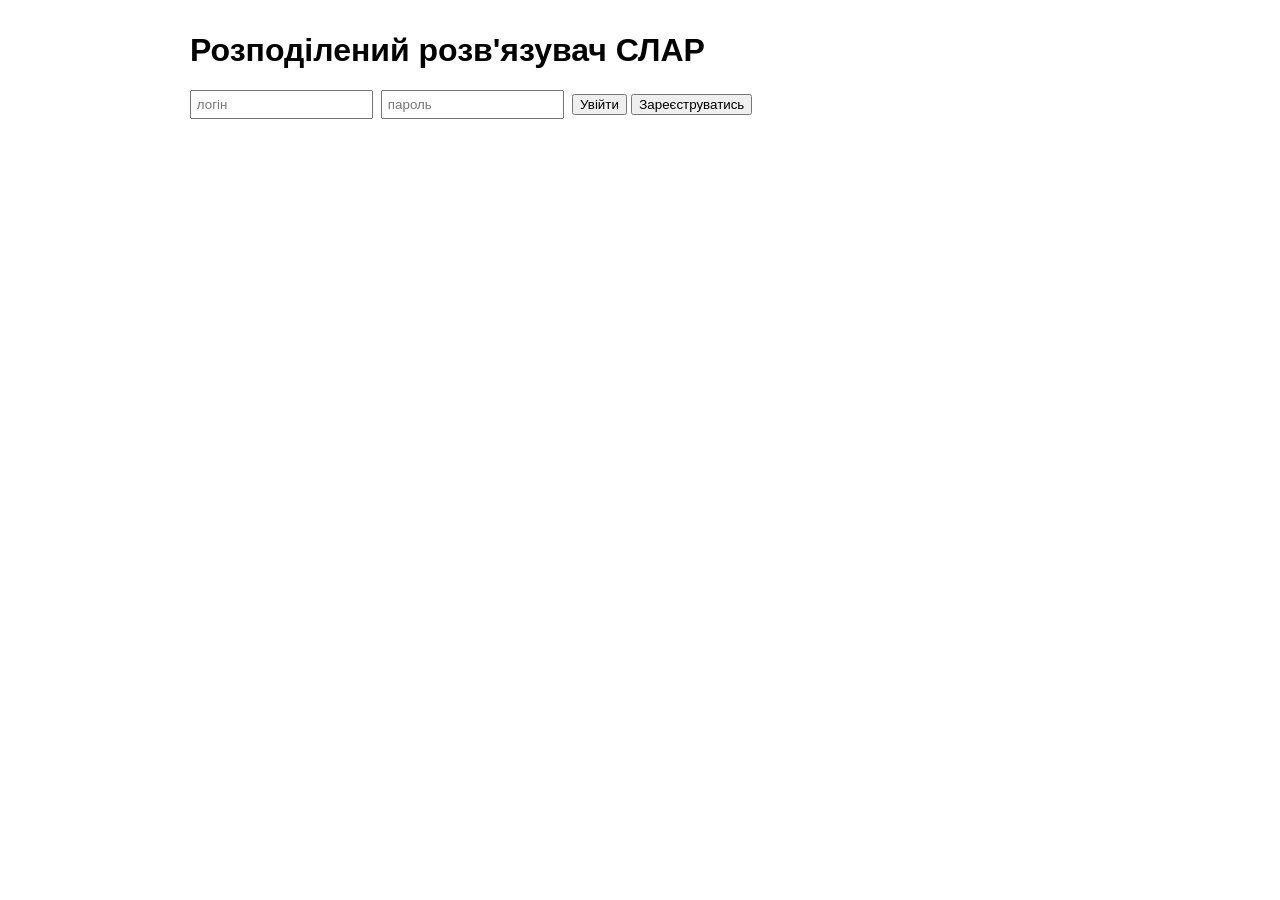
<file: backend/Slae.LoadBalancer/wwwroot/index.html>
﻿<!DOCTYPE html>
<html lang='uk'>
<head>
    <meta charset='utf-8'>
    <title>СЛАР</title>
    <link rel='stylesheet' href='style.css'>
</head>
<body>
    <h1>Розподілений розв'язувач СЛАР</h1>
    <p id='server'></p>
    <p id='msg'></p>

    <section id='auth'>
        <input id='username' placeholder='логін'>
        <input id='password' type='password' placeholder='пароль'>
        <button id='login'>Увійти</button>
        <button id='register'>Зареєструватись</button>
    </section>

    <section id='app' hidden>
        <p>Користувач: <b id='who'></b> <button id='logout'>Вийти</button></p>
        <label>Розмір N <input id='dimension' type='number' value='500' min='2'></label>
        <label>Точність <input id='epsilon' value='1e-8'></label>
        <label>Домінування головної діагоналі<input id='dominance' value='1.01'></label>
        <details>
            <summary>Ввести свою СЛАР</summary>
            <p>Кожен рядок: коефіцієнти і в кінці вільний член b, через пробіл. Рядків стільки, яким є N. Десяткові числа через крапку.</p>
            <textarea id='manual' rows='6' cols='60' placeholder='4 1 9&#10;1 5 7'></textarea>
        </details>
        <button id='create'>Створити задачу</button>
        <table>
            <thead><tr><th>Id</th><th>Статус</th><th>Прогрес</th><th>N</th><th>Створено</th><th></th></tr></thead>
            <tbody id='tasks'></tbody>
        </table>
        <pre id='result'></pre>
    </section>

    <script src='app.js'></script>
</body>
</html>
</file>
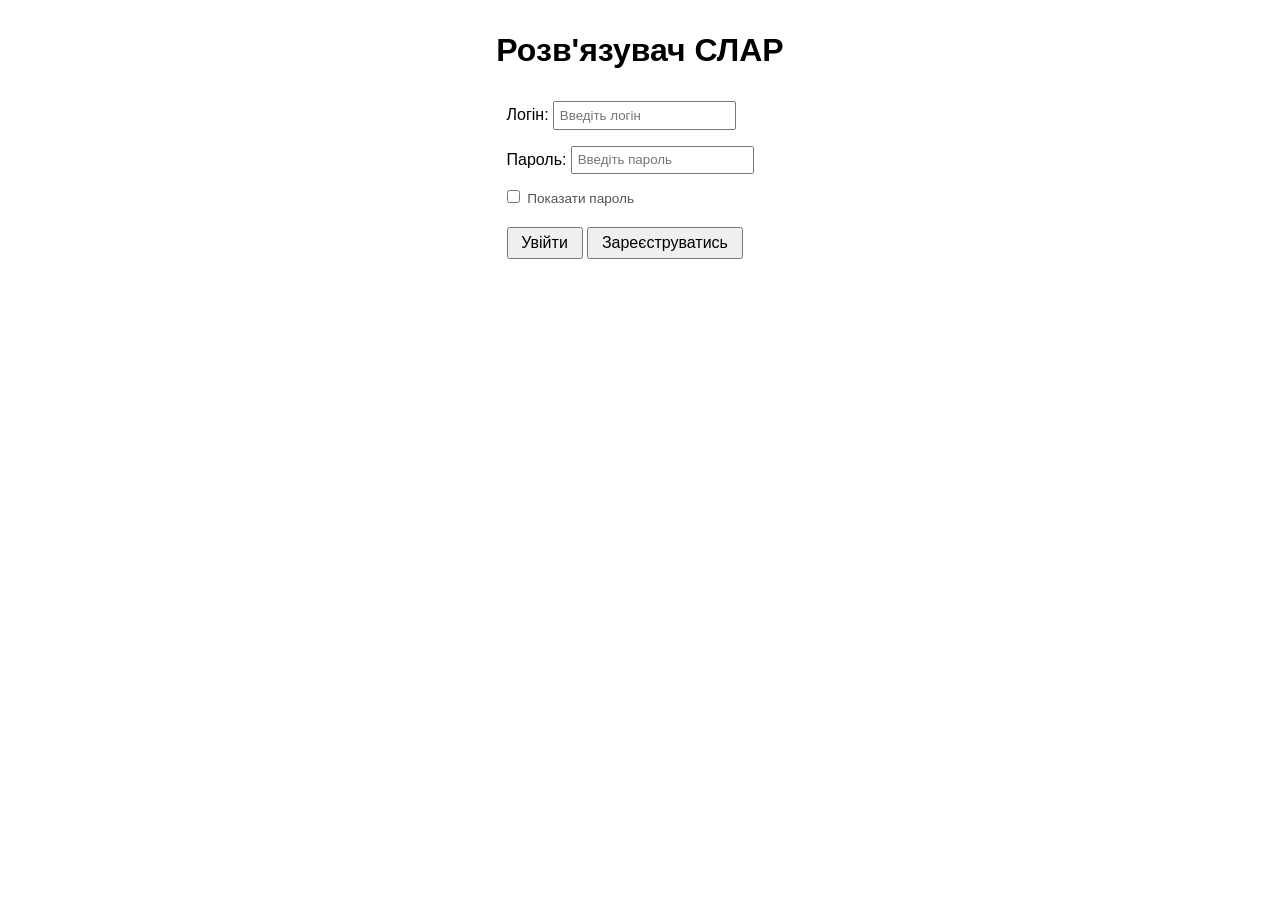
<file: src/Slae.LoadBalancer/wwwroot/index.html>
﻿<!DOCTYPE html>
<html lang='uk'>
<head>
    <meta charset='utf-8'>
    <title>СЛАР</title>
    <link rel='stylesheet' href='style.css'>
</head>
<body>
    <h1>Розв'язувач СЛАР</h1>
    <p id='server'></p>
    <p id='msg'></p>

    <section id='auth'>
        <label for='username'>
            Логін:
            <input id='username' placeholder='Введіть логін'>
        </label>
        <label for='password'>
            Пароль:
            <input id='password' type='password' placeholder='Введіть пароль'>
        </label>
        <label class='hint'>
            <input type='checkbox' id='showPassword'> Показати пароль
        </label>        
        <button id='login'>Увійти</button>
        <button id='register'>Зареєструватись</button>
    </section>

    <section id='app' hidden>
        <p>
            Користувач:
            <b id='who'></b>
            <button id='logout'>Вийти</button>
            <a id='adminLink' href='admin.html' hidden>Адмін-панель</a>
        </p>
        <label>
            Розмір N
            <input id='dimension' type='number' value='1000' min='1' max='3000'>
        </label>
        <label>
            Точність
            <input id='epsilon' value='1e-10'>
        </label>
        <label>
            Домінування головної діагоналі
            <input id='dominance' value='1.01'>
        </label>
        <details>
            <summary>Ввести свою СЛАР</summary>
            <p>Кожен рядок: коефіцієнти і в кінці вільний член b, через пробіл. Рядків стільки, яким є N. Десяткові числа через крапку.</p>
            <textarea id='manual' rows='6' cols='60' placeholder='4 1 9&#10;1 5 7'></textarea>
        </details>
        <button id='create'>Розв'язати СЛАР</button>
        <button id='closeResult' hidden>Закрити результат</button>
        <pre id='result'></pre>
        <table>
            <thead><tr><th>Id</th><th>Статус</th><th>Прогрес</th><th>N</th><th>Створено</th><th></th></tr></thead>
            <tbody id='tasks'></tbody>
        </table>
    </section>

    <script src='app.js'></script>
</body>
</html>
</file>
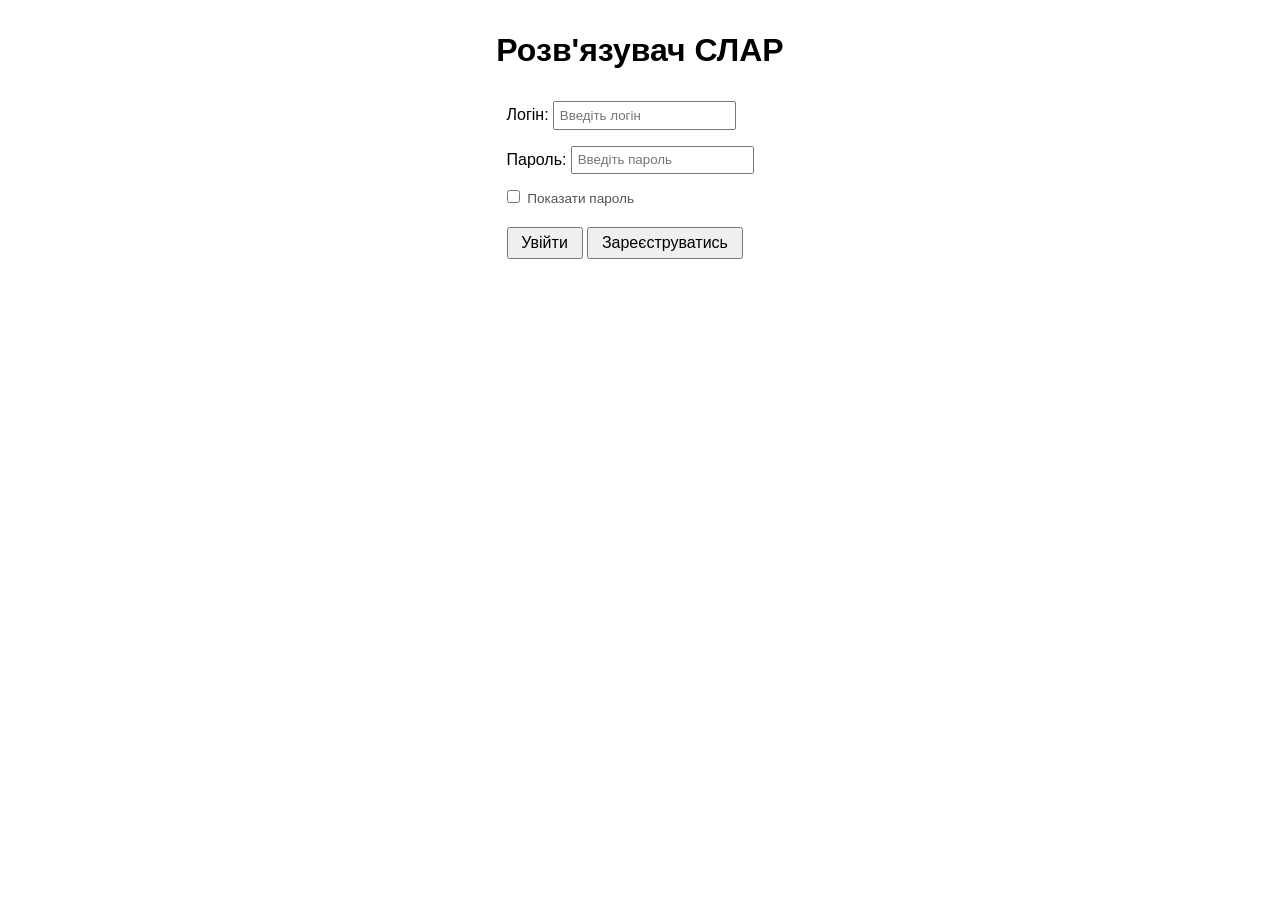
<file: src/Slae.LoadBalancer/wwwroot/admin.html>
<!DOCTYPE html>
<html lang='uk'>
<head>
    <meta charset='utf-8'>
    <title>СЛАР: адміністратор</title>
    <link rel='stylesheet' href='style.css'>
</head>
<body>
    <h1>Панель адміністратора</h1>
    <p id='msg'></p>
    <p><a href='index.html'>До задач</a></p>

    <h2>Сервери API</h2>
    <table>
        <thead><tr><th>Адреса</th><th>Стан</th><th>Усього запитів</th></tr></thead>
        <tbody id='apis'></tbody>
    </table>

    <h2>Активні задачі</h2>
    <table>
        <thead><tr><th>Id</th><th>Користувач</th><th>N</th><th>Статус</th><th>Прогрес</th><th>Воркер</th></tr></thead>
        <tbody id='tasks'></tbody>
    </table>

    <script src='admin.js'></script>
</body>
</html>
</file>
<file: backend/Slae.LoadBalancer/wwwroot/style.css>
﻿body {
    font-family: sans-serif;
    max-width: 900px;
    margin: 2rem auto;
}
label {
    margin-right: 1rem;
}
input {
    margin: 0 .25rem .5rem 0;
    padding: .3rem;
}
table {
    border-collapse: collapse;
    width: 100%;
}
th, td {
    border-bottom: 1px solid #ccc;
    padding: .4rem;
    text-align: left;
}
progress {
    width: 120px;
}
#msg {
    color: #b00020;
}
#server {
    color: #555;
}
pre {
    background: #f4f4f4;
    padding: .5rem;
    overflow: auto;
}
</file>
<file: src/Slae.LoadBalancer/wwwroot/style.css>
﻿body {
    font-family: sans-serif;
    max-width: 900px;
    margin: 2rem auto;
    padding: 0 1rem;
}
label {
    margin-right: 1rem;
}
input {
    margin: 0 .25rem .5rem 0;
    padding: .3rem;
}
table {
    border-collapse: collapse;
    width: 100%;
}
th, td {
    border-bottom: 1px solid #ccc;
    padding: .4rem;
    text-align: left;
}
progress {
    width: 120px;
    height: 20px;
}
#msg {
    color: #b00020;
}
pre {
    background: #f4f4f4;
    padding: .5rem;
    overflow: auto;
    max-height: 300px;
}
pre:empty {
    display: none;
}
pre.error {
    background: #fdecea;
    color: #b00020;
    white-space: pre-wrap;
}
details {
    margin: .5rem 0 1rem;
}
summary {
    cursor: pointer;
    margin-bottom: .5rem;
}
#create {
    display: block;
    margin: 1rem auto;
    padding: .5rem 1.5rem;
}
#dimension, #epsilon, #dominance {
    width: 7rem;
}
#auth label {
    display: block;
    margin-bottom: .5rem;
}
.hint {
    font-size: .85rem;
    color: #555;
}

#auth button {
    margin-top: .5rem;
    font-size: 1rem;
    padding: .3rem .8rem;
}
h1, #msg {
    text-align: center;
}

#auth {
    width: fit-content;
    margin: 2rem auto;
}
</file>
